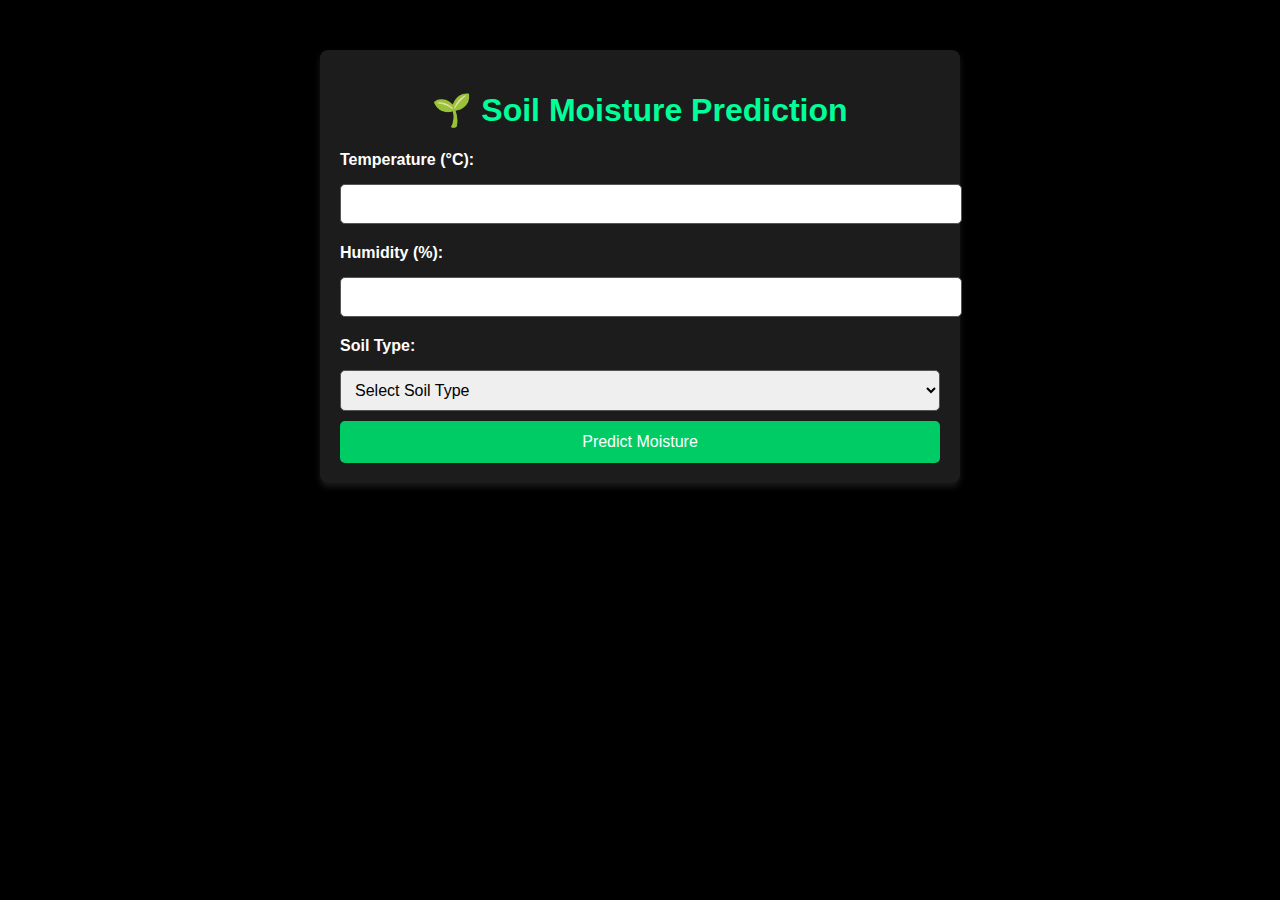
<file: crop-monitoring-ml/templates - Copy/soil_moisture.html>
<!DOCTYPE html>
<html lang="en">
<head>
    <meta charset="UTF-8">
    <meta name="viewport" content="width=device-width, initial-scale=1.0">
    <title>Soil Moisture Prediction</title>
    <style>
        body {
            background-color: black;
            color: white;
            font-family: Arial, sans-serif;
            margin: 0;
            padding: 0;
        }
        .container {
            max-width: 600px;
            margin: 50px auto;
            padding: 20px;
            background-color: #1c1c1c;
            border-radius: 8px;
            box-shadow: 0 4px 6px rgba(255, 255, 255, 0.1);
        }
        h1 {
            text-align: center;
            color: #00ff99;
        }
        label {
            display: block;
            margin: 10px 0 5px;
            font-weight: bold;
            color: #ffffff;
        }
        input[type="number"], select {
            width: 100%;
            padding: 10px;
            margin: 10px 0;
            border-radius: 5px;
            border: 1px solid #555;
            font-size: 1rem;
            color: #000;
        }
        button {
            background-color: #00cc66;
            color: white;
            padding: 12px 20px;
            font-size: 1rem;
            border: none;
            border-radius: 5px;
            cursor: pointer;
            width: 100%;
            transition: background-color 0.3s;
        }
        button:hover {
            background-color: #00994d;
        }
        h3 {
            text-align: center;
            color: #00ff99;
            font-size: 1.2rem;
            font-weight: bold;
        }
    </style>
</head>
<body>
    <div class="container">
        <h1>🌱 Soil Moisture Prediction</h1>
        <form method="POST" id="soilForm">
            <label for="temperature">Temperature (°C):</label>
            <input type="number" id="temperature" name="temperature" required>

            <label for="humidity">Humidity (%):</label>
            <input type="number" id="humidity" name="humidity" required>

            <label for="soil_type">Soil Type:</label>
            <select id="soil_type" name="soil_type" required>
                <option value="" disabled selected>Select Soil Type</option>
                <option value="0">Sandy Soil</option>
                <option value="1">Loamy Soil</option>
                <option value="2">Clay Soil</option>
            </select>

            <button type="submit">Predict Moisture</button>
        </form>

        <div id="moistureResult"></div>
    </div>

    <script>
        document.getElementById('soilForm').addEventListener('submit', function(event) {
            event.preventDefault();

            const temperature = parseFloat(document.getElementById('temperature').value);  // Temperature is kept for future use
            const humidity = parseFloat(document.getElementById('humidity').value);
            const soilType = parseInt(document.getElementById('soil_type').value);

            let minMoisture, maxMoisture;

            // Define moisture ranges for each soil type
            if (soilType === 0) { // Sandy Soil
                minMoisture = 5;  // min moisture in % for Sandy Soil
                maxMoisture = 15; // max moisture in % for Sandy Soil
            } else if (soilType === 1) { // Loamy Soil
                minMoisture = 15;
                maxMoisture = 25;
            } else if (soilType === 2) { // Clay Soil
                minMoisture = 25;
                maxMoisture = 35;
            } else {
                minMoisture = 10; // Default case (for safety)
                maxMoisture = 20;
            }

            // Adjust moisture based on humidity (from 0% to 100%)
            const moisture = (Math.random() * (maxMoisture - minMoisture) + minMoisture) * (humidity / 100);
            const roundedMoisture = moisture.toFixed(2);

            document.getElementById('moistureResult').innerHTML = `<h3>Predicted Soil Moisture: ${roundedMoisture}%</h3>`;
        });
    </script>
</body>
</html>
</file>
